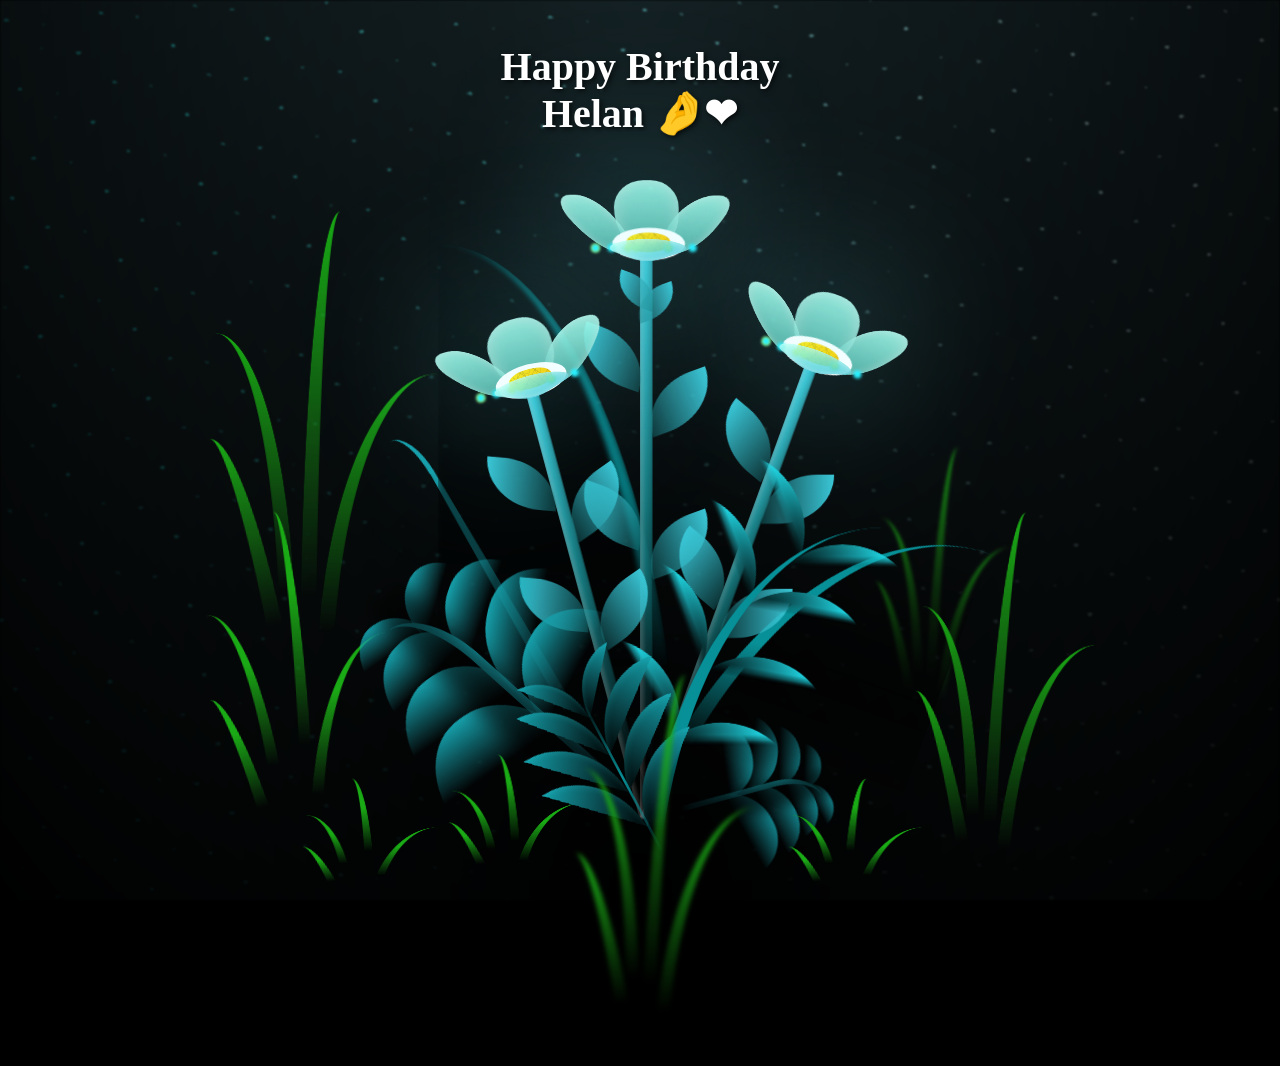
<file: index.html>
<!--  
 
  CSS Blossoming Flowers at Magical Night.
  I've taken some inspiration by Yup Nguyen's Artwork: https://dribbble.com/shots/11096994-Virtual-Garden.
  Made with Pure CSS & ♥
-->
  <!DOCTYPE html>
  <html lang="en">
  <head>
    <meta charset="UTF-8">
    <meta name="viewport" content="width=device-width, initial-scale=1.0">
    <title>Document</title>
    <link rel="stylesheet" href="bday.css">
    <script src="bday.js"></script>
  </head> 
  
  

<body class="not-loaded">
    <div class="birthday-text">
        <h1>Happy Birthday </h1>
        <h1> Helan &#129292;&#x2764;

        </h1>
      </div>
   
    <div class="night"></div>
    <div class="flowers">
      <div class="flower flower--1">
        <div class="flower__leafs flower__leafs--1">
          <div class="flower__leaf flower__leaf--1"></div>
          <div class="flower__leaf flower__leaf--2"></div>
          <div class="flower__leaf flower__leaf--3"></div>
          <div class="flower__leaf flower__leaf--4"></div>
          <div class="flower__white-circle"></div>
  
          <div class="flower__light flower__light--1"></div>
          <div class="flower__light flower__light--2"></div>
          <div class="flower__light flower__light--3"></div>
          <div class="flower__light flower__light--4"></div>
          <div class="flower__light flower__light--5"></div>
          <div class="flower__light flower__light--6"></div>
          <div class="flower__light flower__light--7"></div>
          <div class="flower__light flower__light--8"></div>
  
        </div>
        <div class="flower__line">
          <div class="flower__line__leaf flower__line__leaf--1"></div>
          <div class="flower__line__leaf flower__line__leaf--2"></div>
          <div class="flower__line__leaf flower__line__leaf--3"></div>
          <div class="flower__line__leaf flower__line__leaf--4"></div>
          <div class="flower__line__leaf flower__line__leaf--5"></div>
          <div class="flower__line__leaf flower__line__leaf--6"></div>
        </div>
      </div>
  
      <div class="flower flower--2">
        <div class="flower__leafs flower__leafs--2">
          <div class="flower__leaf flower__leaf--1"></div>
          <div class="flower__leaf flower__leaf--2"></div>
          <div class="flower__leaf flower__leaf--3"></div>
          <div class="flower__leaf flower__leaf--4"></div>
          <div class="flower__white-circle"></div>
  
          <div class="flower__light flower__light--1"></div>
          <div class="flower__light flower__light--2"></div>
          <div class="flower__light flower__light--3"></div>
          <div class="flower__light flower__light--4"></div>
          <div class="flower__light flower__light--5"></div>
          <div class="flower__light flower__light--6"></div>
          <div class="flower__light flower__light--7"></div>
          <div class="flower__light flower__light--8"></div>
  
        </div>
        <div class="flower__line">
          <div class="flower__line__leaf flower__line__leaf--1"></div>
          <div class="flower__line__leaf flower__line__leaf--2"></div>
          <div class="flower__line__leaf flower__line__leaf--3"></div>
          <div class="flower__line__leaf flower__line__leaf--4"></div>
        </div>
      </div>
  
      <div class="flower flower--3">
        <div class="flower__leafs flower__leafs--3">
          <div class="flower__leaf flower__leaf--1"></div>
          <div class="flower__leaf flower__leaf--2"></div>
          <div class="flower__leaf flower__leaf--3"></div>
          <div class="flower__leaf flower__leaf--4"></div>
          <div class="flower__white-circle"></div>
  
          <div class="flower__light flower__light--1"></div>
          <div class="flower__light flower__light--2"></div>
          <div class="flower__light flower__light--3"></div>
          <div class="flower__light flower__light--4"></div>
          <div class="flower__light flower__light--5"></div>
          <div class="flower__light flower__light--6"></div>
          <div class="flower__light flower__light--7"></div>
          <div class="flower__light flower__light--8"></div>
  
        </div>
        <div class="flower__line">
          <div class="flower__line__leaf flower__line__leaf--1"></div>
          <div class="flower__line__leaf flower__line__leaf--2"></div>
          <div class="flower__line__leaf flower__line__leaf--3"></div>
          <div class="flower__line__leaf flower__line__leaf--4"></div>
        </div>
      </div>
      
  
      <div class="grow-ans" style="--d:1.2s">
        <div class="flower__g-long">
          <div class="flower__g-long__top"></div>
          <div class="flower__g-long__bottom"></div>
        </div>
      </div>
  
      <div class="growing-grass">
        <div class="flower__grass flower__grass--1">
          <div class="flower__grass--top"></div>
          <div class="flower__grass--bottom"></div>
          <div class="flower__grass__leaf flower__grass__leaf--1"></div>
          <div class="flower__grass__leaf flower__grass__leaf--2"></div>
          <div class="flower__grass__leaf flower__grass__leaf--3"></div>
          <div class="flower__grass__leaf flower__grass__leaf--4"></div>
          <div class="flower__grass__leaf flower__grass__leaf--5"></div>
          <div class="flower__grass__leaf flower__grass__leaf--6"></div>
          <div class="flower__grass__leaf flower__grass__leaf--7"></div>
          <div class="flower__grass__leaf flower__grass__leaf--8"></div>
          <div class="flower__grass__overlay"></div>
        </div>
      </div>
  
      <div class="growing-grass">
        <div class="flower__grass flower__grass--2">
          <div class="flower__grass--top"></div>
          <div class="flower__grass--bottom"></div>
          <div class="flower__grass__leaf flower__grass__leaf--1"></div>
          <div class="flower__grass__leaf flower__grass__leaf--2"></div>
          <div class="flower__grass__leaf flower__grass__leaf--3"></div>
          <div class="flower__grass__leaf flower__grass__leaf--4"></div>
          <div class="flower__grass__leaf flower__grass__leaf--5"></div>
          <div class="flower__grass__leaf flower__grass__leaf--6"></div>
          <div class="flower__grass__leaf flower__grass__leaf--7"></div>
          <div class="flower__grass__leaf flower__grass__leaf--8"></div>
          <div class="flower__grass__overlay"></div>
        </div>
      </div>
  
      <div class="grow-ans" style="--d:2.4s">
        <div class="flower__g-right flower__g-right--1">
          <div class="leaf"></div>
        </div>
      </div>
  
      <div class="grow-ans" style="--d:2.8s">
        <div class="flower__g-right flower__g-right--2">
          <div class="leaf"></div>
        </div>
      </div>
  
      <div class="grow-ans" style="--d:2.8s">
        <div class="flower__g-front">
          <div class="flower__g-front__leaf-wrapper flower__g-front__leaf-wrapper--1">
            <div class="flower__g-front__leaf"></div>
          </div>
          <div class="flower__g-front__leaf-wrapper flower__g-front__leaf-wrapper--2">
            <div class="flower__g-front__leaf"></div>
          </div>
          <div class="flower__g-front__leaf-wrapper flower__g-front__leaf-wrapper--3">
            <div class="flower__g-front__leaf"></div>
          </div>
          <div class="flower__g-front__leaf-wrapper flower__g-front__leaf-wrapper--4">
            <div class="flower__g-front__leaf"></div>
          </div>
          <div class="flower__g-front__leaf-wrapper flower__g-front__leaf-wrapper--5">
            <div class="flower__g-front__leaf"></div>
          </div>
          <div class="flower__g-front__leaf-wrapper flower__g-front__leaf-wrapper--6">
            <div class="flower__g-front__leaf"></div>
          </div>
          <div class="flower__g-front__leaf-wrapper flower__g-front__leaf-wrapper--7">
            <div class="flower__g-front__leaf"></div>
          </div>
          <div class="flower__g-front__leaf-wrapper flower__g-front__leaf-wrapper--8">
            <div class="flower__g-front__leaf"></div>
          </div>
          <div class="flower__g-front__line"></div>
        </div>
      </div>
  
      <div class="grow-ans" style="--d:3.2s">
        <div class="flower__g-fr">
          <div class="leaf"></div>
          <div class="flower__g-fr__leaf flower__g-fr__leaf--1"></div>
          <div class="flower__g-fr__leaf flower__g-fr__leaf--2"></div>
          <div class="flower__g-fr__leaf flower__g-fr__leaf--3"></div>
          <div class="flower__g-fr__leaf flower__g-fr__leaf--4"></div>
          <div class="flower__g-fr__leaf flower__g-fr__leaf--5"></div>
          <div class="flower__g-fr__leaf flower__g-fr__leaf--6"></div>
          <div class="flower__g-fr__leaf flower__g-fr__leaf--7"></div>
          <div class="flower__g-fr__leaf flower__g-fr__leaf--8"></div>
        </div>
      </div>
  
      <div class="long-g long-g--0">
        <div class="grow-ans" style="--d:3s">
          <div class="leaf leaf--0"></div>
        </div>
        <div class="grow-ans" style="--d:2.2s">
          <div class="leaf leaf--1"></div>
        </div>
        <div class="grow-ans" style="--d:3.4s">
          <div class="leaf leaf--2"></div>
        </div>
        <div class="grow-ans" style="--d:3.6s">
          <div class="leaf leaf--3"></div>
        </div>
      </div>
  
      <div class="long-g long-g--1">
        <div class="grow-ans" style="--d:3.6s">
          <div class="leaf leaf--0"></div>
        </div>
        <div class="grow-ans" style="--d:3.8s">
          <div class="leaf leaf--1"></div>
        </div>
        <div class="grow-ans" style="--d:4s">
          <div class="leaf leaf--2"></div>
        </div>
        <div class="grow-ans" style="--d:4.2s">
          <div class="leaf leaf--3"></div>
        </div>
      </div>
  
      <div class="long-g long-g--2">
        <div class="grow-ans" style="--d:4s">
          <div class="leaf leaf--0"></div>
        </div>
        <div class="grow-ans" style="--d:4.2s">
          <div class="leaf leaf--1"></div>
        </div>
        <div class="grow-ans" style="--d:4.4s">
          <div class="leaf leaf--2"></div>
        </div>
        <div class="grow-ans" style="--d:4.6s">
          <div class="leaf leaf--3"></div>
        </div>
      </div>
  
      <div class="long-g long-g--3">
        <div class="grow-ans" style="--d:4s">
          <div class="leaf leaf--0"></div>
        </div>
        <div class="grow-ans" style="--d:4.2s">
          <div class="leaf leaf--1"></div>
        </div>
        <div class="grow-ans" style="--d:3s">
          <div class="leaf leaf--2"></div>
        </div>
        <div class="grow-ans" style="--d:3.6s">
          <div class="leaf leaf--3"></div>
        </div>
      </div>
  
      <div class="long-g long-g--4">
        <div class="grow-ans" style="--d:4s">
          <div class="leaf leaf--0"></div>
        </div>
        <div class="grow-ans" style="--d:4.2s">
          <div class="leaf leaf--1"></div>
        </div>
        <div class="grow-ans" style="--d:3s">
          <div class="leaf leaf--2"></div>
        </div>
        <div class="grow-ans" style="--d:3.6s">
          <div class="leaf leaf--3"></div>
        </div>
      </div>
  
      <div class="long-g long-g--5">
        <div class="grow-ans" style="--d:4s">
          <div class="leaf leaf--0"></div>
        </div>
        <div class="grow-ans" style="--d:4.2s">
          <div class="leaf leaf--1"></div>
        </div>
        <div class="grow-ans" style="--d:3s">
          <div class="leaf leaf--2"></div>
        </div>
        <div class="grow-ans" style="--d:3.6s">
          <div class="leaf leaf--3"></div>
        </div>
      </div>
  
      <div class="long-g long-g--6">
        <div class="grow-ans" style="--d:4.2s">
          <div class="leaf leaf--0"></div>
        </div>
        <div class="grow-ans" style="--d:4.4s">
          <div class="leaf leaf--1"></div>
        </div>
        <div class="grow-ans" style="--d:4.6s">
          <div class="leaf leaf--2"></div>
        </div>
        <div class="grow-ans" style="--d:4.8s">
          <div class="leaf leaf--3"></div>
        </div>
      </div>
  
      <div class="long-g long-g--7">
        <div class="grow-ans" style="--d:3s">
          <div class="leaf leaf--0"></div>
        </div>
        <div class="grow-ans" style="--d:3.2s">
          <div class="leaf leaf--1"></div>
        </div>
        <div class="grow-ans" style="--d:3.5s">
          <div class="leaf leaf--2"></div>
        </div>
        <div class="grow-ans" style="--d:3.6s">
          <div class="leaf leaf--3"></div>
          
        </div>
      </div>
    </div>
</body>
</html>
</file>
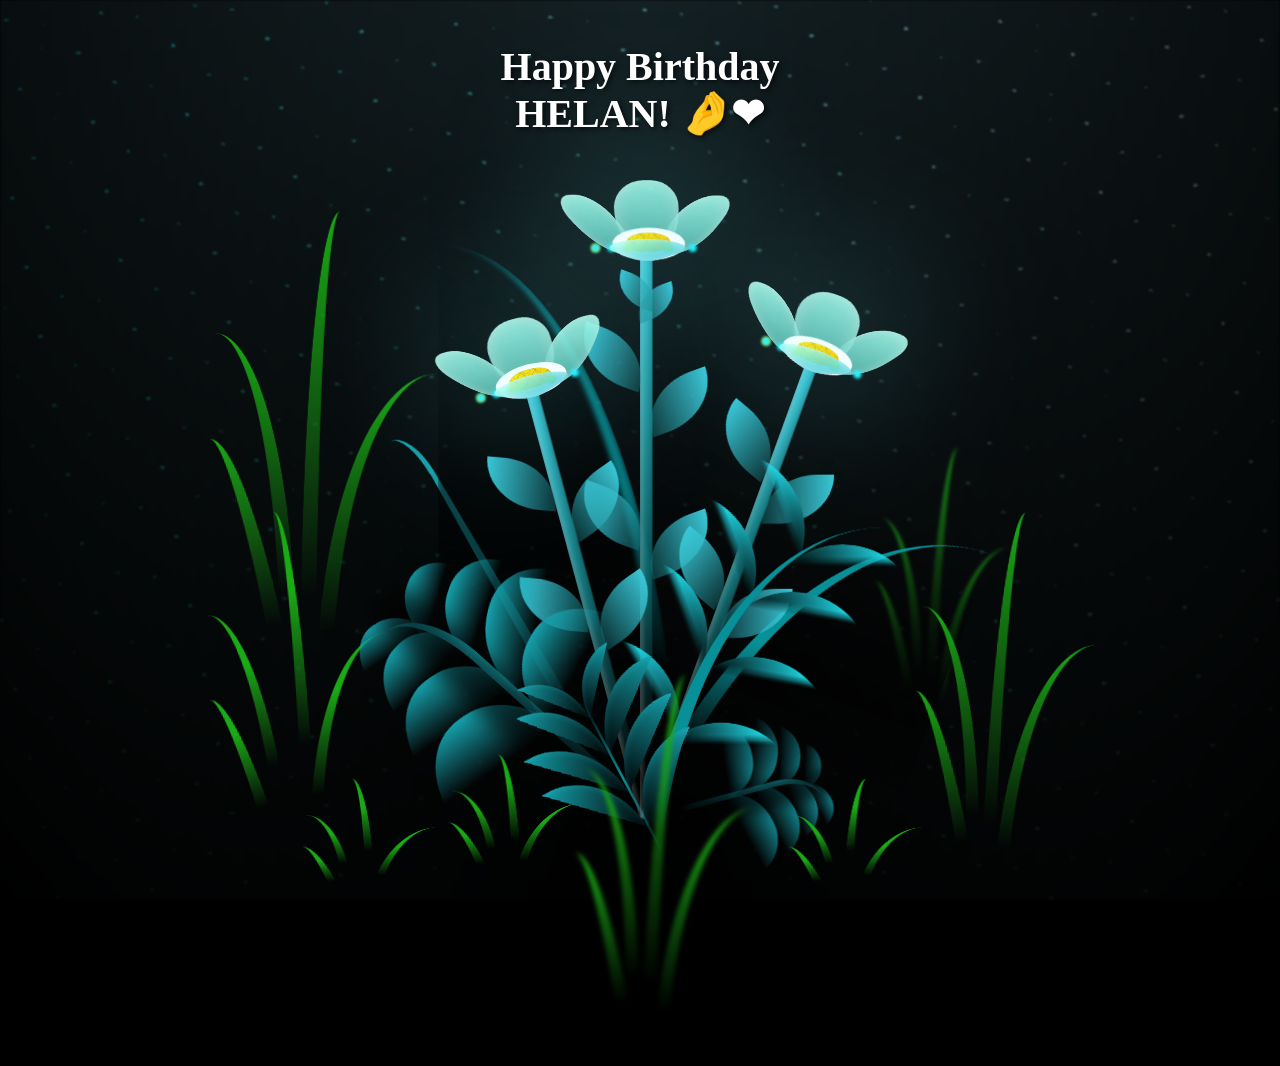
<file: bday/index.html>
<!--  
 
  CSS Blossoming Flowers at Magical Night.
  I've taken some inspiration by Yup Nguyen's Artwork: https://dribbble.com/shots/11096994-Virtual-Garden.
  Made with Pure CSS & ♥
-->
  <!DOCTYPE html>
  <html lang="en">
  <head>
    <meta charset="UTF-8">
    <meta name="viewport" content="width=device-width, initial-scale=1.0">
    <title>Document</title>
    <link rel="stylesheet" href="bday.css">
    <script src="bday.js"></script>
  </head> 
  
  

<body class="not-loaded">
    <div class="birthday-text">
        <h1>Happy Birthday </h1>
        <h1> HELAN! &#129292;&#x2764;

        </h1>
      </div>
   
    <div class="night"></div>
    <div class="flowers">
      <div class="flower flower--1">
        <div class="flower__leafs flower__leafs--1">
          <div class="flower__leaf flower__leaf--1"></div>
          <div class="flower__leaf flower__leaf--2"></div>
          <div class="flower__leaf flower__leaf--3"></div>
          <div class="flower__leaf flower__leaf--4"></div>
          <div class="flower__white-circle"></div>
  
          <div class="flower__light flower__light--1"></div>
          <div class="flower__light flower__light--2"></div>
          <div class="flower__light flower__light--3"></div>
          <div class="flower__light flower__light--4"></div>
          <div class="flower__light flower__light--5"></div>
          <div class="flower__light flower__light--6"></div>
          <div class="flower__light flower__light--7"></div>
          <div class="flower__light flower__light--8"></div>
  
        </div>
        <div class="flower__line">
          <div class="flower__line__leaf flower__line__leaf--1"></div>
          <div class="flower__line__leaf flower__line__leaf--2"></div>
          <div class="flower__line__leaf flower__line__leaf--3"></div>
          <div class="flower__line__leaf flower__line__leaf--4"></div>
          <div class="flower__line__leaf flower__line__leaf--5"></div>
          <div class="flower__line__leaf flower__line__leaf--6"></div>
        </div>
      </div>
  
      <div class="flower flower--2">
        <div class="flower__leafs flower__leafs--2">
          <div class="flower__leaf flower__leaf--1"></div>
          <div class="flower__leaf flower__leaf--2"></div>
          <div class="flower__leaf flower__leaf--3"></div>
          <div class="flower__leaf flower__leaf--4"></div>
          <div class="flower__white-circle"></div>
  
          <div class="flower__light flower__light--1"></div>
          <div class="flower__light flower__light--2"></div>
          <div class="flower__light flower__light--3"></div>
          <div class="flower__light flower__light--4"></div>
          <div class="flower__light flower__light--5"></div>
          <div class="flower__light flower__light--6"></div>
          <div class="flower__light flower__light--7"></div>
          <div class="flower__light flower__light--8"></div>
  
        </div>
        <div class="flower__line">
          <div class="flower__line__leaf flower__line__leaf--1"></div>
          <div class="flower__line__leaf flower__line__leaf--2"></div>
          <div class="flower__line__leaf flower__line__leaf--3"></div>
          <div class="flower__line__leaf flower__line__leaf--4"></div>
        </div>
      </div>
  
      <div class="flower flower--3">
        <div class="flower__leafs flower__leafs--3">
          <div class="flower__leaf flower__leaf--1"></div>
          <div class="flower__leaf flower__leaf--2"></div>
          <div class="flower__leaf flower__leaf--3"></div>
          <div class="flower__leaf flower__leaf--4"></div>
          <div class="flower__white-circle"></div>
  
          <div class="flower__light flower__light--1"></div>
          <div class="flower__light flower__light--2"></div>
          <div class="flower__light flower__light--3"></div>
          <div class="flower__light flower__light--4"></div>
          <div class="flower__light flower__light--5"></div>
          <div class="flower__light flower__light--6"></div>
          <div class="flower__light flower__light--7"></div>
          <div class="flower__light flower__light--8"></div>
  
        </div>
        <div class="flower__line">
          <div class="flower__line__leaf flower__line__leaf--1"></div>
          <div class="flower__line__leaf flower__line__leaf--2"></div>
          <div class="flower__line__leaf flower__line__leaf--3"></div>
          <div class="flower__line__leaf flower__line__leaf--4"></div>
        </div>
      </div>
      
  
      <div class="grow-ans" style="--d:1.2s">
        <div class="flower__g-long">
          <div class="flower__g-long__top"></div>
          <div class="flower__g-long__bottom"></div>
        </div>
      </div>
  
      <div class="growing-grass">
        <div class="flower__grass flower__grass--1">
          <div class="flower__grass--top"></div>
          <div class="flower__grass--bottom"></div>
          <div class="flower__grass__leaf flower__grass__leaf--1"></div>
          <div class="flower__grass__leaf flower__grass__leaf--2"></div>
          <div class="flower__grass__leaf flower__grass__leaf--3"></div>
          <div class="flower__grass__leaf flower__grass__leaf--4"></div>
          <div class="flower__grass__leaf flower__grass__leaf--5"></div>
          <div class="flower__grass__leaf flower__grass__leaf--6"></div>
          <div class="flower__grass__leaf flower__grass__leaf--7"></div>
          <div class="flower__grass__leaf flower__grass__leaf--8"></div>
          <div class="flower__grass__overlay"></div>
        </div>
      </div>
  
      <div class="growing-grass">
        <div class="flower__grass flower__grass--2">
          <div class="flower__grass--top"></div>
          <div class="flower__grass--bottom"></div>
          <div class="flower__grass__leaf flower__grass__leaf--1"></div>
          <div class="flower__grass__leaf flower__grass__leaf--2"></div>
          <div class="flower__grass__leaf flower__grass__leaf--3"></div>
          <div class="flower__grass__leaf flower__grass__leaf--4"></div>
          <div class="flower__grass__leaf flower__grass__leaf--5"></div>
          <div class="flower__grass__leaf flower__grass__leaf--6"></div>
          <div class="flower__grass__leaf flower__grass__leaf--7"></div>
          <div class="flower__grass__leaf flower__grass__leaf--8"></div>
          <div class="flower__grass__overlay"></div>
        </div>
      </div>
  
      <div class="grow-ans" style="--d:2.4s">
        <div class="flower__g-right flower__g-right--1">
          <div class="leaf"></div>
        </div>
      </div>
  
      <div class="grow-ans" style="--d:2.8s">
        <div class="flower__g-right flower__g-right--2">
          <div class="leaf"></div>
        </div>
      </div>
  
      <div class="grow-ans" style="--d:2.8s">
        <div class="flower__g-front">
          <div class="flower__g-front__leaf-wrapper flower__g-front__leaf-wrapper--1">
            <div class="flower__g-front__leaf"></div>
          </div>
          <div class="flower__g-front__leaf-wrapper flower__g-front__leaf-wrapper--2">
            <div class="flower__g-front__leaf"></div>
          </div>
          <div class="flower__g-front__leaf-wrapper flower__g-front__leaf-wrapper--3">
            <div class="flower__g-front__leaf"></div>
          </div>
          <div class="flower__g-front__leaf-wrapper flower__g-front__leaf-wrapper--4">
            <div class="flower__g-front__leaf"></div>
          </div>
          <div class="flower__g-front__leaf-wrapper flower__g-front__leaf-wrapper--5">
            <div class="flower__g-front__leaf"></div>
          </div>
          <div class="flower__g-front__leaf-wrapper flower__g-front__leaf-wrapper--6">
            <div class="flower__g-front__leaf"></div>
          </div>
          <div class="flower__g-front__leaf-wrapper flower__g-front__leaf-wrapper--7">
            <div class="flower__g-front__leaf"></div>
          </div>
          <div class="flower__g-front__leaf-wrapper flower__g-front__leaf-wrapper--8">
            <div class="flower__g-front__leaf"></div>
          </div>
          <div class="flower__g-front__line"></div>
        </div>
      </div>
  
      <div class="grow-ans" style="--d:3.2s">
        <div class="flower__g-fr">
          <div class="leaf"></div>
          <div class="flower__g-fr__leaf flower__g-fr__leaf--1"></div>
          <div class="flower__g-fr__leaf flower__g-fr__leaf--2"></div>
          <div class="flower__g-fr__leaf flower__g-fr__leaf--3"></div>
          <div class="flower__g-fr__leaf flower__g-fr__leaf--4"></div>
          <div class="flower__g-fr__leaf flower__g-fr__leaf--5"></div>
          <div class="flower__g-fr__leaf flower__g-fr__leaf--6"></div>
          <div class="flower__g-fr__leaf flower__g-fr__leaf--7"></div>
          <div class="flower__g-fr__leaf flower__g-fr__leaf--8"></div>
        </div>
      </div>
  
      <div class="long-g long-g--0">
        <div class="grow-ans" style="--d:3s">
          <div class="leaf leaf--0"></div>
        </div>
        <div class="grow-ans" style="--d:2.2s">
          <div class="leaf leaf--1"></div>
        </div>
        <div class="grow-ans" style="--d:3.4s">
          <div class="leaf leaf--2"></div>
        </div>
        <div class="grow-ans" style="--d:3.6s">
          <div class="leaf leaf--3"></div>
        </div>
      </div>
  
      <div class="long-g long-g--1">
        <div class="grow-ans" style="--d:3.6s">
          <div class="leaf leaf--0"></div>
        </div>
        <div class="grow-ans" style="--d:3.8s">
          <div class="leaf leaf--1"></div>
        </div>
        <div class="grow-ans" style="--d:4s">
          <div class="leaf leaf--2"></div>
        </div>
        <div class="grow-ans" style="--d:4.2s">
          <div class="leaf leaf--3"></div>
        </div>
      </div>
  
      <div class="long-g long-g--2">
        <div class="grow-ans" style="--d:4s">
          <div class="leaf leaf--0"></div>
        </div>
        <div class="grow-ans" style="--d:4.2s">
          <div class="leaf leaf--1"></div>
        </div>
        <div class="grow-ans" style="--d:4.4s">
          <div class="leaf leaf--2"></div>
        </div>
        <div class="grow-ans" style="--d:4.6s">
          <div class="leaf leaf--3"></div>
        </div>
      </div>
  
      <div class="long-g long-g--3">
        <div class="grow-ans" style="--d:4s">
          <div class="leaf leaf--0"></div>
        </div>
        <div class="grow-ans" style="--d:4.2s">
          <div class="leaf leaf--1"></div>
        </div>
        <div class="grow-ans" style="--d:3s">
          <div class="leaf leaf--2"></div>
        </div>
        <div class="grow-ans" style="--d:3.6s">
          <div class="leaf leaf--3"></div>
        </div>
      </div>
  
      <div class="long-g long-g--4">
        <div class="grow-ans" style="--d:4s">
          <div class="leaf leaf--0"></div>
        </div>
        <div class="grow-ans" style="--d:4.2s">
          <div class="leaf leaf--1"></div>
        </div>
        <div class="grow-ans" style="--d:3s">
          <div class="leaf leaf--2"></div>
        </div>
        <div class="grow-ans" style="--d:3.6s">
          <div class="leaf leaf--3"></div>
        </div>
      </div>
  
      <div class="long-g long-g--5">
        <div class="grow-ans" style="--d:4s">
          <div class="leaf leaf--0"></div>
        </div>
        <div class="grow-ans" style="--d:4.2s">
          <div class="leaf leaf--1"></div>
        </div>
        <div class="grow-ans" style="--d:3s">
          <div class="leaf leaf--2"></div>
        </div>
        <div class="grow-ans" style="--d:3.6s">
          <div class="leaf leaf--3"></div>
        </div>
      </div>
  
      <div class="long-g long-g--6">
        <div class="grow-ans" style="--d:4.2s">
          <div class="leaf leaf--0"></div>
        </div>
        <div class="grow-ans" style="--d:4.4s">
          <div class="leaf leaf--1"></div>
        </div>
        <div class="grow-ans" style="--d:4.6s">
          <div class="leaf leaf--2"></div>
        </div>
        <div class="grow-ans" style="--d:4.8s">
          <div class="leaf leaf--3"></div>
        </div>
      </div>
  
      <div class="long-g long-g--7">
        <div class="grow-ans" style="--d:3s">
          <div class="leaf leaf--0"></div>
        </div>
        <div class="grow-ans" style="--d:3.2s">
          <div class="leaf leaf--1"></div>
        </div>
        <div class="grow-ans" style="--d:3.5s">
          <div class="leaf leaf--2"></div>
        </div>
        <div class="grow-ans" style="--d:3.6s">
          <div class="leaf leaf--3"></div>
          
        </div>
      </div>
    </div>
</body>
</html>
</file>
<file: bday.css>
*,
*::after,
*::before {
  padding: 0;
  margin: 0;
  box-sizing: border-box;
}

:root {
  --dark-color: #000;
}

body {
  display: flex;
  align-items: flex-end;
  justify-content: center;
  min-height: 100vh;
  background-color: var(--dark-color);
  overflow: hidden;
  perspective: 1000px;
}

  
  
  
  
.birthday-text {
    position: absolute;
    top: 10%;
    left: 50%;
    transform: translate(-50%, -50%);
    text-align: center;
    color: #fff;
    font-family: cursive;
    z-index: 10;
    animation: textAppear 2s ease-in-out;
  }
  
  .birthday-text h1 {
    font-size: 2.5rem;
    font-weight: bold;
    text-shadow: 2px 2px 5px rgba(0, 0, 0, 0.7);
    margin: 0;
    animation: textGlow 1.5s infinite alternate;
  }
  
  @keyframes textAppear {
    from {
      opacity: 0;
      transform: translate(-50%, -60%) scale(0.8);
    }
    to {
      opacity: 1;
      transform: translate(-50%, -50%) scale(1);
    }
  }
  
  @keyframes textGlow {
    from {
      text-shadow: 2px 2px 5px rgba(239, 244, 245, 0.966);
    }
    to {
      text-shadow: 2px 2px 15px rgb(106, 234, 246);
    }
  }
  
  
  

.night {
  position: fixed;
  left: 50%;
  top: 0;
  transform: translateX(-50%);
  width: 100%;
  height: 100%;
  filter: blur(0.1vmin);
  background-image: radial-gradient(ellipse at top, transparent 0%, var(--dark-color)), radial-gradient(ellipse at bottom, var(--dark-color), rgba(145, 233, 255, 0.2)), repeating-linear-gradient(220deg, black 0px, black 19px, transparent 19px, transparent 22px), repeating-linear-gradient(189deg, black 0px, black 19px, transparent 19px, transparent 22px), repeating-linear-gradient(148deg, black 0px, black 19px, transparent 19px, transparent 22px), linear-gradient(90deg, #00fffa, #f0f0f0);
}

.flowers {
  position: relative;
  transform: scale(0.9);
}

.flower {
  position: absolute;
  bottom: 10vmin;
  transform-origin: bottom center;
  z-index: 10;
  --fl-speed: 0.8s;
}
.flower--1 {
  animation: moving-flower-1 4s linear infinite;
}
.flower--1 .flower__line {
  height: 70vmin;
  animation-delay: 0.3s;
}
.flower--1 .flower__line__leaf--1 {
  animation: blooming-leaf-right var(--fl-speed) 1.6s backwards;
}
.flower--1 .flower__line__leaf--2 {
  animation: blooming-leaf-right var(--fl-speed) 1.4s backwards;
}
.flower--1 .flower__line__leaf--3 {
  animation: blooming-leaf-left var(--fl-speed) 1.2s backwards;
}
.flower--1 .flower__line__leaf--4 {
  animation: blooming-leaf-left var(--fl-speed) 1s backwards;
}
.flower--1 .flower__line__leaf--5 {
  animation: blooming-leaf-right var(--fl-speed) 1.8s backwards;
}
.flower--1 .flower__line__leaf--6 {
  animation: blooming-leaf-left var(--fl-speed) 2s backwards;
}
.flower--2 {
  left: 50%;
  transform: rotate(20deg);
  animation: moving-flower-2 4s linear infinite;
}
.flower--2 .flower__line {
  height: 60vmin;
  animation-delay: 0.6s;
}
.flower--2 .flower__line__leaf--1 {
  animation: blooming-leaf-right var(--fl-speed) 1.9s backwards;
}
.flower--2 .flower__line__leaf--2 {
  animation: blooming-leaf-right var(--fl-speed) 1.7s backwards;
}
.flower--2 .flower__line__leaf--3 {
  animation: blooming-leaf-left var(--fl-speed) 1.5s backwards;
}
.flower--2 .flower__line__leaf--4 {
  animation: blooming-leaf-left var(--fl-speed) 1.3s backwards;
}
.flower--3 {
  left: 50%;
  transform: rotate(-15deg);
  animation: moving-flower-3 4s linear infinite;
}
.flower--3 .flower__line {
  animation-delay: 0.9s;
}
.flower--3 .flower__line__leaf--1 {
  animation: blooming-leaf-right var(--fl-speed) 2.5s backwards;
}
.flower--3 .flower__line__leaf--2 {
  animation: blooming-leaf-right var(--fl-speed) 2.3s backwards;
}
.flower--3 .flower__line__leaf--3 {
  animation: blooming-leaf-left var(--fl-speed) 2.1s backwards;
}
.flower--3 .flower__line__leaf--4 {
  animation: blooming-leaf-left var(--fl-speed) 1.9s backwards;
}
.flower__leafs {
  position: relative;
  animation: blooming-flower 2s backwards;
}
.flower__leafs--1 {
  animation-delay: 1.1s;
}
.flower__leafs--2 {
  animation-delay: 1.4s;
}
.flower__leafs--3 {
  animation-delay: 1.7s;
}
.flower__leafs::after {
  content: "";
  position: absolute;
  left: 0;
  top: 0;
  transform: translate(-50%, -100%);
  width: 8vmin;
  height: 8vmin;
  background-color: #6bf0ff;
  filter: blur(10vmin);
}
.flower__leaf {
  position: absolute;
  bottom: 0;
  left: 50%;
  width: 8vmin;
  height: 11vmin;
  border-radius: 51% 49% 47% 53%/44% 45% 55% 69%;
  background-color: #a7ffee;
  background-image: linear-gradient(to top, #54b8aa, #a7ffee);
  transform-origin: bottom center;
  opacity: 0.9;
  box-shadow: inset 0 0 2vmin rgba(255, 255, 255, 0.5);
}
.flower__leaf--1 {
  transform: translate(-10%, 1%) rotateY(40deg) rotateX(-50deg);
}
.flower__leaf--2 {
  transform: translate(-50%, -4%) rotateX(40deg);
}
.flower__leaf--3 {
  transform: translate(-90%, 0%) rotateY(45deg) rotateX(50deg);
}
.flower__leaf--4 {
  width: 8vmin;
  height: 8vmin;
  transform-origin: bottom left;
  border-radius: 4vmin 10vmin 4vmin 4vmin;
  transform: translate(0%, 18%) rotateX(70deg) rotate(-43deg);
  background-image: linear-gradient(to top, #39c6d6, #a7ffee);
  z-index: 1;
  opacity: 0.8;
}
.flower__white-circle {
  position: absolute;
  left: -3.5vmin;
  top: -3vmin;
  width: 9vmin;
  height: 4vmin;
  border-radius: 50%;
  background-color: #fff;
}
.flower__white-circle::after {
  content: "";
  position: absolute;
  left: 50%;
  top: 45%;
  transform: translate(-50%, -50%);
  width: 60%;
  height: 60%;
  border-radius: inherit;
  background-image: repeating-linear-gradient(135deg, rgba(0, 0, 0, 0.03) 0px, rgba(0, 0, 0, 0.03) 1px, transparent 1px, transparent 12px), repeating-linear-gradient(45deg, rgba(0, 0, 0, 0.03) 0px, rgba(0, 0, 0, 0.03) 1px, transparent 1px, transparent 12px), repeating-linear-gradient(67.5deg, rgba(0, 0, 0, 0.03) 0px, rgba(0, 0, 0, 0.03) 1px, transparent 1px, transparent 12px), repeating-linear-gradient(135deg, rgba(0, 0, 0, 0.03) 0px, rgba(0, 0, 0, 0.03) 1px, transparent 1px, transparent 12px), repeating-linear-gradient(45deg, rgba(0, 0, 0, 0.03) 0px, rgba(0, 0, 0, 0.03) 1px, transparent 1px, transparent 12px), repeating-linear-gradient(112.5deg, rgba(0, 0, 0, 0.03) 0px, rgba(0, 0, 0, 0.03) 1px, transparent 1px, transparent 12px), repeating-linear-gradient(112.5deg, rgba(0, 0, 0, 0.03) 0px, rgba(0, 0, 0, 0.03) 1px, transparent 1px, transparent 12px), repeating-linear-gradient(45deg, rgba(0, 0, 0, 0.03) 0px, rgba(0, 0, 0, 0.03) 1px, transparent 1px, transparent 12px), repeating-linear-gradient(22.5deg, rgba(0, 0, 0, 0.03) 0px, rgba(0, 0, 0, 0.03) 1px, transparent 1px, transparent 12px), repeating-linear-gradient(45deg, rgba(0, 0, 0, 0.03) 0px, rgba(0, 0, 0, 0.03) 1px, transparent 1px, transparent 12px), repeating-linear-gradient(22.5deg, rgba(0, 0, 0, 0.03) 0px, rgba(0, 0, 0, 0.03) 1px, transparent 1px, transparent 12px), repeating-linear-gradient(135deg, rgba(0, 0, 0, 0.03) 0px, rgba(0, 0, 0, 0.03) 1px, transparent 1px, transparent 12px), repeating-linear-gradient(157.5deg, rgba(0, 0, 0, 0.03) 0px, rgba(0, 0, 0, 0.03) 1px, transparent 1px, transparent 12px), repeating-linear-gradient(67.5deg, rgba(0, 0, 0, 0.03) 0px, rgba(0, 0, 0, 0.03) 1px, transparent 1px, transparent 12px), repeating-linear-gradient(67.5deg, rgba(0, 0, 0, 0.03) 0px, rgba(0, 0, 0, 0.03) 1px, transparent 1px, transparent 12px), linear-gradient(90deg, #ffeb12, #ffce00);
}
.flower__line {
  height: 55vmin;
  width: 1.5vmin;
  background-image: linear-gradient(to left, rgba(0, 0, 0, 0.2), transparent, rgba(255, 255, 255, 0.2)), linear-gradient(to top, transparent 10%, #14757a, #39c6d6);
  box-shadow: inset 0 0 2px rgba(0, 0, 0, 0.5);
  animation: grow-flower-tree 4s backwards;
}
.flower__line__leaf {
  --w: 7vmin;
  --h: calc(var(--w) + 2vmin);
  position: absolute;
  top: 20%;
  left: 90%;
  width: var(--w);
  height: var(--h);
  border-top-right-radius: var(--h);
  border-bottom-left-radius: var(--h);
  background-image: linear-gradient(to top, rgba(20, 117, 122, 0.4), #39c6d6);
}
.flower__line__leaf--1 {
  transform: rotate(70deg) rotateY(30deg);
}
.flower__line__leaf--2 {
  top: 45%;
  transform: rotate(70deg) rotateY(30deg);
}
.flower__line__leaf--3, .flower__line__leaf--4, .flower__line__leaf--6 {
  border-top-right-radius: 0;
  border-bottom-left-radius: 0;
  border-top-left-radius: var(--h);
  border-bottom-right-radius: var(--h);
  left: -460%;
  top: 12%;
  transform: rotate(-70deg) rotateY(30deg);
}
.flower__line__leaf--4 {
  top: 40%;
}
.flower__line__leaf--5 {
  top: 0;
  transform-origin: left;
  transform: rotate(70deg) rotateY(30deg) scale(0.6);
}
.flower__line__leaf--6 {
  top: -2%;
  left: -450%;
  transform-origin: right;
  transform: rotate(-70deg) rotateY(30deg) scale(0.6);
}
.flower__light {
  position: absolute;
  bottom: 0vmin;
  width: 1vmin;
  height: 1vmin;
  background-color: #fffb00;
  border-radius: 50%;
  filter: blur(0.2vmin);
  animation: light-ans 4s linear infinite backwards;
}
.flower__light:nth-child(odd) {
  background-color: #23f0ff;
}
.flower__light--1 {
  left: -2vmin;
  animation-delay: 1s;
}
.flower__light--2 {
  left: 3vmin;
  animation-delay: 0.5s;
}
.flower__light--3 {
  left: -6vmin;
  animation-delay: 0.3s;
}
.flower__light--4 {
  left: 6vmin;
  animation-delay: 0.9s;
}
.flower__light--5 {
  left: -1vmin;
  animation-delay: 1.5s;
}
.flower__light--6 {
  left: -4vmin;
  animation-delay: 3s;
}
.flower__light--7 {
  left: 3vmin;
  animation-delay: 2s;
}
.flower__light--8 {
  left: -6vmin;
  animation-delay: 3.5s;
}
.flower__grass {
  --c: #159faa;
  --line-w: 1.5vmin;
  position: absolute;
  bottom: 12vmin;
  left: -7vmin;
  display: flex;
  flex-direction: column;
  align-items: flex-end;
  z-index: 20;
  transform-origin: bottom center;
  transform: rotate(-48deg) rotateY(40deg);
}
.flower__grass--1 {
  animation: moving-grass 2s linear infinite;
}
.flower__grass--2 {
  left: 2vmin;
  bottom: 10vmin;
  transform: scale(0.5) rotate(75deg) rotateX(10deg) rotateY(-200deg);
  opacity: 0.8;
  z-index: 0;
  animation: moving-grass--2 1.5s linear infinite;
}
.flower__grass--top {
  width: 7vmin;
  height: 10vmin;
  border-top-right-radius: 100%;
  border-right: var(--line-w) solid var(--c);
  transform-origin: bottom center;
  transform: rotate(-2deg);
}
.flower__grass--bottom {
  margin-top: -2px;
  width: var(--line-w);
  height: 25vmin;
  background-image: linear-gradient(to top, transparent, var(--c));
}
.flower__grass__leaf {
  --size: 10vmin;
  position: absolute;
  width: calc(var(--size) * 2.1);
  height: var(--size);
  border-top-left-radius: var(--size);
  border-top-right-radius: var(--size);
  background-image: linear-gradient(to top, transparent, transparent 30%, var(--c));
  z-index: 100;
}
.flower__grass__leaf--1 {
  top: -6%;
  left: 30%;
  --size: 6vmin;
  transform: rotate(-20deg);
  animation: growing-grass-ans--1 2s 2.6s backwards;
}
@keyframes growing-grass-ans--1 {
  0% {
    transform-origin: bottom left;
    transform: rotate(-20deg) scale(0);
  }
}
.flower__grass__leaf--2 {
  top: -5%;
  left: -110%;
  --size: 6vmin;
  transform: rotate(10deg);
  animation: growing-grass-ans--2 2s 2.4s linear backwards;
}
@keyframes growing-grass-ans--2 {
  0% {
    transform-origin: bottom right;
    transform: rotate(10deg) scale(0);
  }
}
.flower__grass__leaf--3 {
  top: 5%;
  left: 60%;
  --size: 8vmin;
  transform: rotate(-18deg) rotateX(-20deg);
  animation: growing-grass-ans--3 2s 2.2s linear backwards;
}
@keyframes growing-grass-ans--3 {
  0% {
    transform-origin: bottom left;
    transform: rotate(-18deg) rotateX(-20deg) scale(0);
  }
}
.flower__grass__leaf--4 {
  top: 6%;
  left: -135%;
  --size: 8vmin;
  transform: rotate(2deg);
  animation: growing-grass-ans--4 2s 2s linear backwards;
}
@keyframes growing-grass-ans--4 {
  0% {
    transform-origin: bottom right;
    transform: rotate(2deg) scale(0);
  }
}
.flower__grass__leaf--5 {
  top: 20%;
  left: 60%;
  --size: 10vmin;
  transform: rotate(-24deg) rotateX(-20deg);
  animation: growing-grass-ans--5 2s 1.8s linear backwards;
}
@keyframes growing-grass-ans--5 {
  0% {
    transform-origin: bottom left;
    transform: rotate(-24deg) rotateX(-20deg) scale(0);
  }
}
.flower__grass__leaf--6 {
  top: 22%;
  left: -180%;
  --size: 10vmin;
  transform: rotate(10deg);
  animation: growing-grass-ans--6 2s 1.6s linear backwards;
}
@keyframes growing-grass-ans--6 {
  0% {
    transform-origin: bottom right;
    transform: rotate(10deg) scale(0);
  }
}
.flower__grass__leaf--7 {
  top: 39%;
  left: 70%;
  --size: 10vmin;
  transform: rotate(-10deg);
  animation: growing-grass-ans--7 2s 1.4s linear backwards;
}
@keyframes growing-grass-ans--7 {
  0% {
    transform-origin: bottom left;
    transform: rotate(-10deg) scale(0);
  }
}
.flower__grass__leaf--8 {
  top: 40%;
  left: -215%;
  --size: 11vmin;
  transform: rotate(10deg);
  animation: growing-grass-ans--8 2s 1.2s linear backwards;
}
@keyframes growing-grass-ans--8 {
  0% {
    transform-origin: bottom right;
    transform: rotate(10deg) scale(0);
  }
}
.flower__grass__overlay {
  position: absolute;
  top: -10%;
  right: 0%;
  width: 100%;
  height: 100%;
  background-color: rgba(0, 0, 0, 0.6);
  filter: blur(1.5vmin);
  z-index: 100;
}
.flower__g-long {
  --w: 2vmin;
  --h: 6vmin;
  --c: #159faa;
  position: absolute;
  bottom: 10vmin;
  left: -3vmin;
  transform-origin: bottom center;
  transform: rotate(-30deg) rotateY(-20deg);
  display: flex;
  flex-direction: column;
  align-items: flex-end;
  animation: flower-g-long-ans 3s linear infinite;
}
@keyframes flower-g-long-ans {
  0%, 100% {
    transform: rotate(-30deg) rotateY(-20deg);
  }
  50% {
    transform: rotate(-32deg) rotateY(-20deg);
  }
}
.flower__g-long__top {
  top: calc(var(--h) * -1);
  width: calc(var(--w) + 1vmin);
  height: var(--h);
  border-top-right-radius: 100%;
  border-right: 0.7vmin solid var(--c);
  transform: translate(-0.7vmin, 1vmin);
}
.flower__g-long__bottom {
  width: var(--w);
  height: 50vmin;
  transform-origin: bottom center;
  background-image: linear-gradient(to top, transparent 30%, var(--c));
  box-shadow: inset 0 0 2px rgba(0, 0, 0, 0.5);
  clip-path: polygon(35% 0, 65% 1%, 100% 100%, 0% 100%);
}
.flower__g-right {
  position: absolute;
  bottom: 6vmin;
  left: -2vmin;
  transform-origin: bottom left;
  transform: rotate(20deg);
}
.flower__g-right .leaf {
  width: 30vmin;
  height: 50vmin;
  border-top-left-radius: 100%;
  border-left: 2vmin solid #079097;
  background-image: linear-gradient(to bottom, transparent, var(--dark-color) 60%);
  -webkit-mask-image: linear-gradient(to top, transparent 30%, #079097 60%);
}
.flower__g-right--1 {
  animation: flower-g-right-ans 2.5s linear infinite;
}
.flower__g-right--2 {
  left: 5vmin;
  transform: rotateY(-180deg);
  animation: flower-g-right-ans--2 3s linear infinite;
}
.flower__g-right--2 .leaf {
  height: 75vmin;
  filter: blur(0.3vmin);
  opacity: 0.8;
}
@keyframes flower-g-right-ans {
  0%, 100% {
    transform: rotate(20deg);
  }
  50% {
    transform: rotate(24deg) rotateX(-20deg);
  }
}
@keyframes flower-g-right-ans--2 {
  0%, 100% {
    transform: rotateY(-180deg) rotate(0deg) rotateX(-20deg);
  }
  50% {
    transform: rotateY(-180deg) rotate(6deg) rotateX(-20deg);
  }
}
.flower__g-front {
  position: absolute;
  bottom: 6vmin;
  left: 2.5vmin;
  z-index: 100;
  transform-origin: bottom center;
  transform: rotate(-28deg) rotateY(30deg) scale(1.04);
  animation: flower__g-front-ans 2s linear infinite;
}
@keyframes flower__g-front-ans {
  0%, 100% {
    transform: rotate(-28deg) rotateY(30deg) scale(1.04);
  }
  50% {
    transform: rotate(-35deg) rotateY(40deg) scale(1.04);
  }
}
.flower__g-front__line {
  width: 0.3vmin;
  height: 20vmin;
  background-image: linear-gradient(to top, transparent, #079097, transparent 100%);
  position: relative;
}
.flower__g-front__leaf-wrapper {
  position: absolute;
  top: 0;
  left: 0;
  transform-origin: bottom left;
  transform: rotate(10deg);
}
.flower__g-front__leaf-wrapper:nth-child(even) {
  left: 0vmin;
  transform: rotateY(-180deg) rotate(5deg);
  animation: flower__g-front__leaf-left-ans 1s ease-in backwards;
}
.flower__g-front__leaf-wrapper:nth-child(odd) {
  animation: flower__g-front__leaf-ans 1s ease-in backwards;
}
.flower__g-front__leaf-wrapper--1 {
  top: -8vmin;
  transform: scale(0.7);
  animation: flower__g-front__leaf-ans 1s 5.5s ease-in backwards !important;
}
.flower__g-front__leaf-wrapper--2 {
  top: -8vmin;
  transform: rotateY(-180deg) scale(0.7) !important;
  animation: flower__g-front__leaf-left-ans-2 1s 4.6s ease-in backwards !important;
}
.flower__g-front__leaf-wrapper--3 {
  top: -3vmin;
  animation: flower__g-front__leaf-ans 1s 4.6s ease-in backwards;
}
.flower__g-front__leaf-wrapper--4 {
  top: -3vmin;
  transform: rotateY(-180deg) scale(0.9) !important;
  animation: flower__g-front__leaf-left-ans-2 1s 4.6s ease-in backwards !important;
}
@keyframes flower__g-front__leaf-left-ans-2 {
  0% {
    transform: rotateY(-180deg) scale(0);
  }
}
.flower__g-front__leaf-wrapper--5, .flower__g-front__leaf-wrapper--6 {
  top: 2vmin;
}
.flower__g-front__leaf-wrapper--7, .flower__g-front__leaf-wrapper--8 {
  top: 6.5vmin;
}
.flower__g-front__leaf-wrapper--2 {
  animation-delay: 5.2s !important;
}
.flower__g-front__leaf-wrapper--3 {
  animation-delay: 4.9s !important;
}
.flower__g-front__leaf-wrapper--5 {
  animation-delay: 4.3s !important;
}
.flower__g-front__leaf-wrapper--6 {
  animation-delay: 4.1s !important;
}
.flower__g-front__leaf-wrapper--7 {
  animation-delay: 3.8s !important;
}
.flower__g-front__leaf-wrapper--8 {
  animation-delay: 3.5s !important;
}
@keyframes flower__g-front__leaf-ans {
  0% {
    transform: rotate(10deg) scale(0);
  }
}
@keyframes flower__g-front__leaf-left-ans {
  0% {
    transform: rotateY(-180deg) rotate(5deg) scale(0);
  }
}
.flower__g-front__leaf {
  width: 10vmin;
  height: 10vmin;
  border-radius: 100% 0% 0% 100%/100% 100% 0% 0%;
  box-shadow: inset 0 2px 1vmin rgba(44, 238, 252, 0.2);
  background-image: linear-gradient(to bottom left, transparent, var(--dark-color)), linear-gradient(to bottom right, #159faa 50%, transparent 50%, transparent);
  -webkit-mask-image: linear-gradient(to bottom right, #159faa 50%, transparent 50%, transparent);
  mask-image: linear-gradient(to bottom right, #159faa 50%, transparent 50%, transparent);
}
.flower__g-fr {
  position: absolute;
  bottom: -4vmin;
  left: vmin;
  transform-origin: bottom left;
  z-index: 10;
  animation: flower__g-fr-ans 2s linear infinite;
}
@keyframes flower__g-fr-ans {
  0%, 100% {
    transform: rotate(2deg);
  }
  50% {
    transform: rotate(4deg);
  }
}
.flower__g-fr .leaf {
  width: 30vmin;
  height: 50vmin;
  border-top-left-radius: 100%;
  border-left: 2vmin solid #079097;
  -webkit-mask-image: linear-gradient(to top, transparent 25%, #079097 50%);
  position: relative;
  z-index: 1;
}
.flower__g-fr__leaf {
  position: absolute;
  top: 0;
  left: 0;
  width: 10vmin;
  height: 10vmin;
  border-radius: 100% 0% 0% 100%/100% 100% 0% 0%;
  box-shadow: inset 0 2px 1vmin rgba(44, 238, 252, 0.2);
  background-image: linear-gradient(to bottom left, transparent, var(--dark-color) 98%), linear-gradient(to bottom right, #23f0ff 45%, transparent 50%, transparent);
  -webkit-mask-image: linear-gradient(135deg, #159faa 40%, transparent 50%, transparent);
}
.flower__g-fr__leaf--1 {
  left: 20vmin;
  transform: rotate(45deg);
  animation: flower__g-fr-leaft-ans-1 0.5s 5.2s linear backwards;
}
@keyframes flower__g-fr-leaft-ans-1 {
  0% {
    transform-origin: left;
    transform: rotate(45deg) scale(0);
  }
}
.flower__g-fr__leaf--2 {
  left: 12vmin;
  top: -7vmin;
  transform: rotate(25deg) rotateY(-180deg);
  animation: flower__g-fr-leaft-ans-6 0.5s 5s linear backwards;
}
.flower__g-fr__leaf--3 {
  left: 15vmin;
  top: 6vmin;
  transform: rotate(55deg);
  animation: flower__g-fr-leaft-ans-5 0.5s 4.8s linear backwards;
}
.flower__g-fr__leaf--4 {
  left: 6vmin;
  top: -2vmin;
  transform: rotate(25deg) rotateY(-180deg);
  animation: flower__g-fr-leaft-ans-6 0.5s 4.6s linear backwards;
}
.flower__g-fr__leaf--5 {
  left: 10vmin;
  top: 14vmin;
  transform: rotate(55deg);
  animation: flower__g-fr-leaft-ans-5 0.5s 4.4s linear backwards;
}
@keyframes flower__g-fr-leaft-ans-5 {
  0% {
    transform-origin: left;
    transform: rotate(55deg) scale(0);
  }
}
.flower__g-fr__leaf--6 {
  left: 0vmin;
  top: 6vmin;
  transform: rotate(25deg) rotateY(-180deg);
  animation: flower__g-fr-leaft-ans-6 0.5s 4.2s linear backwards;
}
@keyframes flower__g-fr-leaft-ans-6 {
  0% {
    transform-origin: right;
    transform: rotate(25deg) rotateY(-180deg) scale(0);
  }
}
.flower__g-fr__leaf--7 {
  left: 5vmin;
  top: 22vmin;
  transform: rotate(45deg);
  animation: flower__g-fr-leaft-ans-7 0.5s 4s linear backwards;
}
@keyframes flower__g-fr-leaft-ans-7 {
  0% {
    transform-origin: left;
    transform: rotate(45deg) scale(0);
  }
}
.flower__g-fr__leaf--8 {
  left: -4vmin;
  top: 15vmin;
  transform: rotate(15deg) rotateY(-180deg);
  animation: flower__g-fr-leaft-ans-8 0.5s 3.8s linear backwards;
}
@keyframes flower__g-fr-leaft-ans-8 {
  0% {
    transform-origin: right;
    transform: rotate(15deg) rotateY(-180deg) scale(0);
  }
}

.long-g {
  position: absolute;
  bottom: 25vmin;
  left: -42vmin;
  transform-origin: bottom left;
}
.long-g--1 {
  bottom: 0vmin;
  transform: scale(0.8) rotate(-5deg);
}
.long-g--1 .leaf {
  -webkit-mask-image: linear-gradient(to top, transparent 40%, #079097 80%) !important;
}
.long-g--1 .leaf--1 {
  --w: 5vmin;
  --h: 60vmin;
  left: -2vmin;
  transform: rotate(3deg) rotateY(-180deg);
}
.long-g--2, .long-g--3 {
  bottom: -3vmin;
  left: -35vmin;
  transform-origin: center;
  transform: scale(0.6) rotateX(60deg);
}
.long-g--2 .leaf, .long-g--3 .leaf {
  -webkit-mask-image: linear-gradient(to top, transparent 50%, #079097 80%) !important;
}
.long-g--2 .leaf--1, .long-g--3 .leaf--1 {
  left: -1vmin;
  transform: rotateY(-180deg);
}
.long-g--3 {
  left: -17vmin;
  bottom: 0vmin;
}
.long-g--3 .leaf {
  -webkit-mask-image: linear-gradient(to top, transparent 40%, #079097 80%) !important;
}
.long-g--4 {
  left: 25vmin;
  bottom: -3vmin;
  transform-origin: center;
  transform: scale(0.6) rotateX(60deg);
}
.long-g--4 .leaf {
  -webkit-mask-image: linear-gradient(to top, transparent 50%, #079097 80%) !important;
}
.long-g--5 {
  left: 42vmin;
  bottom: 0vmin;
  transform: scale(0.8) rotate(2deg);
}
.long-g--6 {
  left: 0vmin;
  bottom: -20vmin;
  z-index: 100;
  filter: blur(0.3vmin);
  transform: scale(0.8) rotate(2deg);
}
.long-g--7 {
  left: 35vmin;
  bottom: 20vmin;
  z-index: -1;
  filter: blur(0.3vmin);
  transform: scale(0.6) rotate(2deg);
  opacity: 0.7;
}
.long-g .leaf {
  --w: 15vmin;
  --h: 40vmin;
  --c: #1aaa15;
  position: absolute;
  bottom: 0;
  width: var(--w);
  height: var(--h);
  border-top-left-radius: 100%;
  border-left: 2vmin solid var(--c);
  -webkit-mask-image: linear-gradient(to top, transparent 20%, var(--dark-color));
  transform-origin: bottom center;
}
.long-g .leaf--0 {
  left: 2vmin;
  animation: leaf-ans-1 4s linear infinite;
}
.long-g .leaf--1 {
  --w: 5vmin;
  --h: 60vmin;
  animation: leaf-ans-1 4s linear infinite;
}
.long-g .leaf--2 {
  --w: 10vmin;
  --h: 40vmin;
  left: -0.5vmin;
  bottom: 5vmin;
  transform-origin: bottom left;
  transform: rotateY(-180deg);
  animation: leaf-ans-2 3s linear infinite;
}
.long-g .leaf--3 {
  --w: 5vmin;
  --h: 30vmin;
  left: -1vmin;
  bottom: 3.2vmin;
  transform-origin: bottom left;
  transform: rotate(-10deg) rotateY(-180deg);
  animation: leaf-ans-3 3s linear infinite;
}

@keyframes leaf-ans-1 {
  0%, 100% {
    transform: rotate(-5deg) scale(1);
  }
  50% {
    transform: rotate(5deg) scale(1.1);
  }
}
@keyframes leaf-ans-2 {
  0%, 100% {
    transform: rotateY(-180deg) rotate(5deg);
  }
  50% {
    transform: rotateY(-180deg) rotate(0deg) scale(1.1);
  }
}
@keyframes leaf-ans-3 {
  0%, 100% {
    transform: rotate(-10deg) rotateY(-180deg);
  }
  50% {
    transform: rotate(-20deg) rotateY(-180deg);
  }
}
.grow-ans {
  animation: grow-ans 2s var(--d) backwards;
}

@keyframes grow-ans {
  0% {
    transform: scale(0);
    opacity: 0;
  }
}
@keyframes light-ans {
  0% {
    opacity: 0;
    transform: translateY(0vmin);
  }
  25% {
    opacity: 1;
    transform: translateY(-5vmin) translateX(-2vmin);
  }
  50% {
    opacity: 1;
    transform: translateY(-15vmin) translateX(2vmin);
    filter: blur(0.2vmin);
  }
  75% {
    transform: translateY(-20vmin) translateX(-2vmin);
    filter: blur(0.2vmin);
  }
  100% {
    transform: translateY(-30vmin);
    opacity: 0;
    filter: blur(1vmin);
  }
}
@keyframes moving-flower-1 {
  0%, 100% {
    transform: rotate(2deg);
  }
  50% {
    transform: rotate(-2deg);
  }
}
@keyframes moving-flower-2 {
  0%, 100% {
    transform: rotate(18deg);
  }
  50% {
    transform: rotate(14deg);
  }
}
@keyframes moving-flower-3 {
  0%, 100% {
    transform: rotate(-18deg);
  }
  50% {
    transform: rotate(-20deg) rotateY(-10deg);
  }
}
@keyframes blooming-leaf-right {
  0% {
    transform-origin: left;
    transform: rotate(70deg) rotateY(30deg) scale(0);
  }
}
@keyframes blooming-leaf-left {
  0% {
    transform-origin: right;
    transform: rotate(-70deg) rotateY(30deg) scale(0);
  }
}
@keyframes grow-flower-tree {
  0% {
    height: 0;
    border-radius: 1vmin;
  }
}
@keyframes blooming-flower {
  0% {
    transform: scale(0);
  }
}
@keyframes moving-grass {
  0%, 100% {
    transform: rotate(-48deg) rotateY(40deg);
  }
  50% {
    transform: rotate(-50deg) rotateY(40deg);
  }
}
@keyframes moving-grass--2 {
  0%, 100% {
    transform: scale(0.5) rotate(75deg) rotateX(10deg) rotateY(-200deg);
  }
  50% {
    transform: scale(0.5) rotate(79deg) rotateX(10deg) rotateY(-200deg);
  }
}
.growing-grass {
  animation: growing-grass-ans 1s 2s backwards;
}

@keyframes growing-grass-ans {
  0% {
    transform: scale(0);
  }
}
.not-loaded * {
  animation-play-state: paused !important;
}
</file>
<file: bday/bday.css>
*,
*::after,
*::before {
  padding: 0;
  margin: 0;
  box-sizing: border-box;
}

:root {
  --dark-color: #000;
}

body {
  display: flex;
  align-items: flex-end;
  justify-content: center;
  min-height: 100vh;
  background-color: var(--dark-color);
  overflow: hidden;
  perspective: 1000px;
}

  
  
  
  
.birthday-text {
    position: absolute;
    top: 10%;
    left: 50%;
    transform: translate(-50%, -50%);
    text-align: center;
    color: #fff;
    font-family: cursive;
    z-index: 10;
    animation: textAppear 2s ease-in-out;
  }
  
  .birthday-text h1 {
    font-size: 2.5rem;
    font-weight: bold;
    text-shadow: 2px 2px 5px rgba(0, 0, 0, 0.7);
    margin: 0;
    animation: textGlow 1.5s infinite alternate;
  }
  
  @keyframes textAppear {
    from {
      opacity: 0;
      transform: translate(-50%, -60%) scale(0.8);
    }
    to {
      opacity: 1;
      transform: translate(-50%, -50%) scale(1);
    }
  }
  
  @keyframes textGlow {
    from {
      text-shadow: 2px 2px 5px rgba(239, 244, 245, 0.966);
    }
    to {
      text-shadow: 2px 2px 15px rgb(106, 234, 246);
    }
  }
  
  
  

.night {
  position: fixed;
  left: 50%;
  top: 0;
  transform: translateX(-50%);
  width: 100%;
  height: 100%;
  filter: blur(0.1vmin);
  background-image: radial-gradient(ellipse at top, transparent 0%, var(--dark-color)), radial-gradient(ellipse at bottom, var(--dark-color), rgba(145, 233, 255, 0.2)), repeating-linear-gradient(220deg, black 0px, black 19px, transparent 19px, transparent 22px), repeating-linear-gradient(189deg, black 0px, black 19px, transparent 19px, transparent 22px), repeating-linear-gradient(148deg, black 0px, black 19px, transparent 19px, transparent 22px), linear-gradient(90deg, #00fffa, #f0f0f0);
}

.flowers {
  position: relative;
  transform: scale(0.9);
}

.flower {
  position: absolute;
  bottom: 10vmin;
  transform-origin: bottom center;
  z-index: 10;
  --fl-speed: 0.8s;
}
.flower--1 {
  animation: moving-flower-1 4s linear infinite;
}
.flower--1 .flower__line {
  height: 70vmin;
  animation-delay: 0.3s;
}
.flower--1 .flower__line__leaf--1 {
  animation: blooming-leaf-right var(--fl-speed) 1.6s backwards;
}
.flower--1 .flower__line__leaf--2 {
  animation: blooming-leaf-right var(--fl-speed) 1.4s backwards;
}
.flower--1 .flower__line__leaf--3 {
  animation: blooming-leaf-left var(--fl-speed) 1.2s backwards;
}
.flower--1 .flower__line__leaf--4 {
  animation: blooming-leaf-left var(--fl-speed) 1s backwards;
}
.flower--1 .flower__line__leaf--5 {
  animation: blooming-leaf-right var(--fl-speed) 1.8s backwards;
}
.flower--1 .flower__line__leaf--6 {
  animation: blooming-leaf-left var(--fl-speed) 2s backwards;
}
.flower--2 {
  left: 50%;
  transform: rotate(20deg);
  animation: moving-flower-2 4s linear infinite;
}
.flower--2 .flower__line {
  height: 60vmin;
  animation-delay: 0.6s;
}
.flower--2 .flower__line__leaf--1 {
  animation: blooming-leaf-right var(--fl-speed) 1.9s backwards;
}
.flower--2 .flower__line__leaf--2 {
  animation: blooming-leaf-right var(--fl-speed) 1.7s backwards;
}
.flower--2 .flower__line__leaf--3 {
  animation: blooming-leaf-left var(--fl-speed) 1.5s backwards;
}
.flower--2 .flower__line__leaf--4 {
  animation: blooming-leaf-left var(--fl-speed) 1.3s backwards;
}
.flower--3 {
  left: 50%;
  transform: rotate(-15deg);
  animation: moving-flower-3 4s linear infinite;
}
.flower--3 .flower__line {
  animation-delay: 0.9s;
}
.flower--3 .flower__line__leaf--1 {
  animation: blooming-leaf-right var(--fl-speed) 2.5s backwards;
}
.flower--3 .flower__line__leaf--2 {
  animation: blooming-leaf-right var(--fl-speed) 2.3s backwards;
}
.flower--3 .flower__line__leaf--3 {
  animation: blooming-leaf-left var(--fl-speed) 2.1s backwards;
}
.flower--3 .flower__line__leaf--4 {
  animation: blooming-leaf-left var(--fl-speed) 1.9s backwards;
}
.flower__leafs {
  position: relative;
  animation: blooming-flower 2s backwards;
}
.flower__leafs--1 {
  animation-delay: 1.1s;
}
.flower__leafs--2 {
  animation-delay: 1.4s;
}
.flower__leafs--3 {
  animation-delay: 1.7s;
}
.flower__leafs::after {
  content: "";
  position: absolute;
  left: 0;
  top: 0;
  transform: translate(-50%, -100%);
  width: 8vmin;
  height: 8vmin;
  background-color: #6bf0ff;
  filter: blur(10vmin);
}
.flower__leaf {
  position: absolute;
  bottom: 0;
  left: 50%;
  width: 8vmin;
  height: 11vmin;
  border-radius: 51% 49% 47% 53%/44% 45% 55% 69%;
  background-color: #a7ffee;
  background-image: linear-gradient(to top, #54b8aa, #a7ffee);
  transform-origin: bottom center;
  opacity: 0.9;
  box-shadow: inset 0 0 2vmin rgba(255, 255, 255, 0.5);
}
.flower__leaf--1 {
  transform: translate(-10%, 1%) rotateY(40deg) rotateX(-50deg);
}
.flower__leaf--2 {
  transform: translate(-50%, -4%) rotateX(40deg);
}
.flower__leaf--3 {
  transform: translate(-90%, 0%) rotateY(45deg) rotateX(50deg);
}
.flower__leaf--4 {
  width: 8vmin;
  height: 8vmin;
  transform-origin: bottom left;
  border-radius: 4vmin 10vmin 4vmin 4vmin;
  transform: translate(0%, 18%) rotateX(70deg) rotate(-43deg);
  background-image: linear-gradient(to top, #39c6d6, #a7ffee);
  z-index: 1;
  opacity: 0.8;
}
.flower__white-circle {
  position: absolute;
  left: -3.5vmin;
  top: -3vmin;
  width: 9vmin;
  height: 4vmin;
  border-radius: 50%;
  background-color: #fff;
}
.flower__white-circle::after {
  content: "";
  position: absolute;
  left: 50%;
  top: 45%;
  transform: translate(-50%, -50%);
  width: 60%;
  height: 60%;
  border-radius: inherit;
  background-image: repeating-linear-gradient(135deg, rgba(0, 0, 0, 0.03) 0px, rgba(0, 0, 0, 0.03) 1px, transparent 1px, transparent 12px), repeating-linear-gradient(45deg, rgba(0, 0, 0, 0.03) 0px, rgba(0, 0, 0, 0.03) 1px, transparent 1px, transparent 12px), repeating-linear-gradient(67.5deg, rgba(0, 0, 0, 0.03) 0px, rgba(0, 0, 0, 0.03) 1px, transparent 1px, transparent 12px), repeating-linear-gradient(135deg, rgba(0, 0, 0, 0.03) 0px, rgba(0, 0, 0, 0.03) 1px, transparent 1px, transparent 12px), repeating-linear-gradient(45deg, rgba(0, 0, 0, 0.03) 0px, rgba(0, 0, 0, 0.03) 1px, transparent 1px, transparent 12px), repeating-linear-gradient(112.5deg, rgba(0, 0, 0, 0.03) 0px, rgba(0, 0, 0, 0.03) 1px, transparent 1px, transparent 12px), repeating-linear-gradient(112.5deg, rgba(0, 0, 0, 0.03) 0px, rgba(0, 0, 0, 0.03) 1px, transparent 1px, transparent 12px), repeating-linear-gradient(45deg, rgba(0, 0, 0, 0.03) 0px, rgba(0, 0, 0, 0.03) 1px, transparent 1px, transparent 12px), repeating-linear-gradient(22.5deg, rgba(0, 0, 0, 0.03) 0px, rgba(0, 0, 0, 0.03) 1px, transparent 1px, transparent 12px), repeating-linear-gradient(45deg, rgba(0, 0, 0, 0.03) 0px, rgba(0, 0, 0, 0.03) 1px, transparent 1px, transparent 12px), repeating-linear-gradient(22.5deg, rgba(0, 0, 0, 0.03) 0px, rgba(0, 0, 0, 0.03) 1px, transparent 1px, transparent 12px), repeating-linear-gradient(135deg, rgba(0, 0, 0, 0.03) 0px, rgba(0, 0, 0, 0.03) 1px, transparent 1px, transparent 12px), repeating-linear-gradient(157.5deg, rgba(0, 0, 0, 0.03) 0px, rgba(0, 0, 0, 0.03) 1px, transparent 1px, transparent 12px), repeating-linear-gradient(67.5deg, rgba(0, 0, 0, 0.03) 0px, rgba(0, 0, 0, 0.03) 1px, transparent 1px, transparent 12px), repeating-linear-gradient(67.5deg, rgba(0, 0, 0, 0.03) 0px, rgba(0, 0, 0, 0.03) 1px, transparent 1px, transparent 12px), linear-gradient(90deg, #ffeb12, #ffce00);
}
.flower__line {
  height: 55vmin;
  width: 1.5vmin;
  background-image: linear-gradient(to left, rgba(0, 0, 0, 0.2), transparent, rgba(255, 255, 255, 0.2)), linear-gradient(to top, transparent 10%, #14757a, #39c6d6);
  box-shadow: inset 0 0 2px rgba(0, 0, 0, 0.5);
  animation: grow-flower-tree 4s backwards;
}
.flower__line__leaf {
  --w: 7vmin;
  --h: calc(var(--w) + 2vmin);
  position: absolute;
  top: 20%;
  left: 90%;
  width: var(--w);
  height: var(--h);
  border-top-right-radius: var(--h);
  border-bottom-left-radius: var(--h);
  background-image: linear-gradient(to top, rgba(20, 117, 122, 0.4), #39c6d6);
}
.flower__line__leaf--1 {
  transform: rotate(70deg) rotateY(30deg);
}
.flower__line__leaf--2 {
  top: 45%;
  transform: rotate(70deg) rotateY(30deg);
}
.flower__line__leaf--3, .flower__line__leaf--4, .flower__line__leaf--6 {
  border-top-right-radius: 0;
  border-bottom-left-radius: 0;
  border-top-left-radius: var(--h);
  border-bottom-right-radius: var(--h);
  left: -460%;
  top: 12%;
  transform: rotate(-70deg) rotateY(30deg);
}
.flower__line__leaf--4 {
  top: 40%;
}
.flower__line__leaf--5 {
  top: 0;
  transform-origin: left;
  transform: rotate(70deg) rotateY(30deg) scale(0.6);
}
.flower__line__leaf--6 {
  top: -2%;
  left: -450%;
  transform-origin: right;
  transform: rotate(-70deg) rotateY(30deg) scale(0.6);
}
.flower__light {
  position: absolute;
  bottom: 0vmin;
  width: 1vmin;
  height: 1vmin;
  background-color: #fffb00;
  border-radius: 50%;
  filter: blur(0.2vmin);
  animation: light-ans 4s linear infinite backwards;
}
.flower__light:nth-child(odd) {
  background-color: #23f0ff;
}
.flower__light--1 {
  left: -2vmin;
  animation-delay: 1s;
}
.flower__light--2 {
  left: 3vmin;
  animation-delay: 0.5s;
}
.flower__light--3 {
  left: -6vmin;
  animation-delay: 0.3s;
}
.flower__light--4 {
  left: 6vmin;
  animation-delay: 0.9s;
}
.flower__light--5 {
  left: -1vmin;
  animation-delay: 1.5s;
}
.flower__light--6 {
  left: -4vmin;
  animation-delay: 3s;
}
.flower__light--7 {
  left: 3vmin;
  animation-delay: 2s;
}
.flower__light--8 {
  left: -6vmin;
  animation-delay: 3.5s;
}
.flower__grass {
  --c: #159faa;
  --line-w: 1.5vmin;
  position: absolute;
  bottom: 12vmin;
  left: -7vmin;
  display: flex;
  flex-direction: column;
  align-items: flex-end;
  z-index: 20;
  transform-origin: bottom center;
  transform: rotate(-48deg) rotateY(40deg);
}
.flower__grass--1 {
  animation: moving-grass 2s linear infinite;
}
.flower__grass--2 {
  left: 2vmin;
  bottom: 10vmin;
  transform: scale(0.5) rotate(75deg) rotateX(10deg) rotateY(-200deg);
  opacity: 0.8;
  z-index: 0;
  animation: moving-grass--2 1.5s linear infinite;
}
.flower__grass--top {
  width: 7vmin;
  height: 10vmin;
  border-top-right-radius: 100%;
  border-right: var(--line-w) solid var(--c);
  transform-origin: bottom center;
  transform: rotate(-2deg);
}
.flower__grass--bottom {
  margin-top: -2px;
  width: var(--line-w);
  height: 25vmin;
  background-image: linear-gradient(to top, transparent, var(--c));
}
.flower__grass__leaf {
  --size: 10vmin;
  position: absolute;
  width: calc(var(--size) * 2.1);
  height: var(--size);
  border-top-left-radius: var(--size);
  border-top-right-radius: var(--size);
  background-image: linear-gradient(to top, transparent, transparent 30%, var(--c));
  z-index: 100;
}
.flower__grass__leaf--1 {
  top: -6%;
  left: 30%;
  --size: 6vmin;
  transform: rotate(-20deg);
  animation: growing-grass-ans--1 2s 2.6s backwards;
}
@keyframes growing-grass-ans--1 {
  0% {
    transform-origin: bottom left;
    transform: rotate(-20deg) scale(0);
  }
}
.flower__grass__leaf--2 {
  top: -5%;
  left: -110%;
  --size: 6vmin;
  transform: rotate(10deg);
  animation: growing-grass-ans--2 2s 2.4s linear backwards;
}
@keyframes growing-grass-ans--2 {
  0% {
    transform-origin: bottom right;
    transform: rotate(10deg) scale(0);
  }
}
.flower__grass__leaf--3 {
  top: 5%;
  left: 60%;
  --size: 8vmin;
  transform: rotate(-18deg) rotateX(-20deg);
  animation: growing-grass-ans--3 2s 2.2s linear backwards;
}
@keyframes growing-grass-ans--3 {
  0% {
    transform-origin: bottom left;
    transform: rotate(-18deg) rotateX(-20deg) scale(0);
  }
}
.flower__grass__leaf--4 {
  top: 6%;
  left: -135%;
  --size: 8vmin;
  transform: rotate(2deg);
  animation: growing-grass-ans--4 2s 2s linear backwards;
}
@keyframes growing-grass-ans--4 {
  0% {
    transform-origin: bottom right;
    transform: rotate(2deg) scale(0);
  }
}
.flower__grass__leaf--5 {
  top: 20%;
  left: 60%;
  --size: 10vmin;
  transform: rotate(-24deg) rotateX(-20deg);
  animation: growing-grass-ans--5 2s 1.8s linear backwards;
}
@keyframes growing-grass-ans--5 {
  0% {
    transform-origin: bottom left;
    transform: rotate(-24deg) rotateX(-20deg) scale(0);
  }
}
.flower__grass__leaf--6 {
  top: 22%;
  left: -180%;
  --size: 10vmin;
  transform: rotate(10deg);
  animation: growing-grass-ans--6 2s 1.6s linear backwards;
}
@keyframes growing-grass-ans--6 {
  0% {
    transform-origin: bottom right;
    transform: rotate(10deg) scale(0);
  }
}
.flower__grass__leaf--7 {
  top: 39%;
  left: 70%;
  --size: 10vmin;
  transform: rotate(-10deg);
  animation: growing-grass-ans--7 2s 1.4s linear backwards;
}
@keyframes growing-grass-ans--7 {
  0% {
    transform-origin: bottom left;
    transform: rotate(-10deg) scale(0);
  }
}
.flower__grass__leaf--8 {
  top: 40%;
  left: -215%;
  --size: 11vmin;
  transform: rotate(10deg);
  animation: growing-grass-ans--8 2s 1.2s linear backwards;
}
@keyframes growing-grass-ans--8 {
  0% {
    transform-origin: bottom right;
    transform: rotate(10deg) scale(0);
  }
}
.flower__grass__overlay {
  position: absolute;
  top: -10%;
  right: 0%;
  width: 100%;
  height: 100%;
  background-color: rgba(0, 0, 0, 0.6);
  filter: blur(1.5vmin);
  z-index: 100;
}
.flower__g-long {
  --w: 2vmin;
  --h: 6vmin;
  --c: #159faa;
  position: absolute;
  bottom: 10vmin;
  left: -3vmin;
  transform-origin: bottom center;
  transform: rotate(-30deg) rotateY(-20deg);
  display: flex;
  flex-direction: column;
  align-items: flex-end;
  animation: flower-g-long-ans 3s linear infinite;
}
@keyframes flower-g-long-ans {
  0%, 100% {
    transform: rotate(-30deg) rotateY(-20deg);
  }
  50% {
    transform: rotate(-32deg) rotateY(-20deg);
  }
}
.flower__g-long__top {
  top: calc(var(--h) * -1);
  width: calc(var(--w) + 1vmin);
  height: var(--h);
  border-top-right-radius: 100%;
  border-right: 0.7vmin solid var(--c);
  transform: translate(-0.7vmin, 1vmin);
}
.flower__g-long__bottom {
  width: var(--w);
  height: 50vmin;
  transform-origin: bottom center;
  background-image: linear-gradient(to top, transparent 30%, var(--c));
  box-shadow: inset 0 0 2px rgba(0, 0, 0, 0.5);
  clip-path: polygon(35% 0, 65% 1%, 100% 100%, 0% 100%);
}
.flower__g-right {
  position: absolute;
  bottom: 6vmin;
  left: -2vmin;
  transform-origin: bottom left;
  transform: rotate(20deg);
}
.flower__g-right .leaf {
  width: 30vmin;
  height: 50vmin;
  border-top-left-radius: 100%;
  border-left: 2vmin solid #079097;
  background-image: linear-gradient(to bottom, transparent, var(--dark-color) 60%);
  -webkit-mask-image: linear-gradient(to top, transparent 30%, #079097 60%);
}
.flower__g-right--1 {
  animation: flower-g-right-ans 2.5s linear infinite;
}
.flower__g-right--2 {
  left: 5vmin;
  transform: rotateY(-180deg);
  animation: flower-g-right-ans--2 3s linear infinite;
}
.flower__g-right--2 .leaf {
  height: 75vmin;
  filter: blur(0.3vmin);
  opacity: 0.8;
}
@keyframes flower-g-right-ans {
  0%, 100% {
    transform: rotate(20deg);
  }
  50% {
    transform: rotate(24deg) rotateX(-20deg);
  }
}
@keyframes flower-g-right-ans--2 {
  0%, 100% {
    transform: rotateY(-180deg) rotate(0deg) rotateX(-20deg);
  }
  50% {
    transform: rotateY(-180deg) rotate(6deg) rotateX(-20deg);
  }
}
.flower__g-front {
  position: absolute;
  bottom: 6vmin;
  left: 2.5vmin;
  z-index: 100;
  transform-origin: bottom center;
  transform: rotate(-28deg) rotateY(30deg) scale(1.04);
  animation: flower__g-front-ans 2s linear infinite;
}
@keyframes flower__g-front-ans {
  0%, 100% {
    transform: rotate(-28deg) rotateY(30deg) scale(1.04);
  }
  50% {
    transform: rotate(-35deg) rotateY(40deg) scale(1.04);
  }
}
.flower__g-front__line {
  width: 0.3vmin;
  height: 20vmin;
  background-image: linear-gradient(to top, transparent, #079097, transparent 100%);
  position: relative;
}
.flower__g-front__leaf-wrapper {
  position: absolute;
  top: 0;
  left: 0;
  transform-origin: bottom left;
  transform: rotate(10deg);
}
.flower__g-front__leaf-wrapper:nth-child(even) {
  left: 0vmin;
  transform: rotateY(-180deg) rotate(5deg);
  animation: flower__g-front__leaf-left-ans 1s ease-in backwards;
}
.flower__g-front__leaf-wrapper:nth-child(odd) {
  animation: flower__g-front__leaf-ans 1s ease-in backwards;
}
.flower__g-front__leaf-wrapper--1 {
  top: -8vmin;
  transform: scale(0.7);
  animation: flower__g-front__leaf-ans 1s 5.5s ease-in backwards !important;
}
.flower__g-front__leaf-wrapper--2 {
  top: -8vmin;
  transform: rotateY(-180deg) scale(0.7) !important;
  animation: flower__g-front__leaf-left-ans-2 1s 4.6s ease-in backwards !important;
}
.flower__g-front__leaf-wrapper--3 {
  top: -3vmin;
  animation: flower__g-front__leaf-ans 1s 4.6s ease-in backwards;
}
.flower__g-front__leaf-wrapper--4 {
  top: -3vmin;
  transform: rotateY(-180deg) scale(0.9) !important;
  animation: flower__g-front__leaf-left-ans-2 1s 4.6s ease-in backwards !important;
}
@keyframes flower__g-front__leaf-left-ans-2 {
  0% {
    transform: rotateY(-180deg) scale(0);
  }
}
.flower__g-front__leaf-wrapper--5, .flower__g-front__leaf-wrapper--6 {
  top: 2vmin;
}
.flower__g-front__leaf-wrapper--7, .flower__g-front__leaf-wrapper--8 {
  top: 6.5vmin;
}
.flower__g-front__leaf-wrapper--2 {
  animation-delay: 5.2s !important;
}
.flower__g-front__leaf-wrapper--3 {
  animation-delay: 4.9s !important;
}
.flower__g-front__leaf-wrapper--5 {
  animation-delay: 4.3s !important;
}
.flower__g-front__leaf-wrapper--6 {
  animation-delay: 4.1s !important;
}
.flower__g-front__leaf-wrapper--7 {
  animation-delay: 3.8s !important;
}
.flower__g-front__leaf-wrapper--8 {
  animation-delay: 3.5s !important;
}
@keyframes flower__g-front__leaf-ans {
  0% {
    transform: rotate(10deg) scale(0);
  }
}
@keyframes flower__g-front__leaf-left-ans {
  0% {
    transform: rotateY(-180deg) rotate(5deg) scale(0);
  }
}
.flower__g-front__leaf {
  width: 10vmin;
  height: 10vmin;
  border-radius: 100% 0% 0% 100%/100% 100% 0% 0%;
  box-shadow: inset 0 2px 1vmin rgba(44, 238, 252, 0.2);
  background-image: linear-gradient(to bottom left, transparent, var(--dark-color)), linear-gradient(to bottom right, #159faa 50%, transparent 50%, transparent);
  -webkit-mask-image: linear-gradient(to bottom right, #159faa 50%, transparent 50%, transparent);
  mask-image: linear-gradient(to bottom right, #159faa 50%, transparent 50%, transparent);
}
.flower__g-fr {
  position: absolute;
  bottom: -4vmin;
  left: vmin;
  transform-origin: bottom left;
  z-index: 10;
  animation: flower__g-fr-ans 2s linear infinite;
}
@keyframes flower__g-fr-ans {
  0%, 100% {
    transform: rotate(2deg);
  }
  50% {
    transform: rotate(4deg);
  }
}
.flower__g-fr .leaf {
  width: 30vmin;
  height: 50vmin;
  border-top-left-radius: 100%;
  border-left: 2vmin solid #079097;
  -webkit-mask-image: linear-gradient(to top, transparent 25%, #079097 50%);
  position: relative;
  z-index: 1;
}
.flower__g-fr__leaf {
  position: absolute;
  top: 0;
  left: 0;
  width: 10vmin;
  height: 10vmin;
  border-radius: 100% 0% 0% 100%/100% 100% 0% 0%;
  box-shadow: inset 0 2px 1vmin rgba(44, 238, 252, 0.2);
  background-image: linear-gradient(to bottom left, transparent, var(--dark-color) 98%), linear-gradient(to bottom right, #23f0ff 45%, transparent 50%, transparent);
  -webkit-mask-image: linear-gradient(135deg, #159faa 40%, transparent 50%, transparent);
}
.flower__g-fr__leaf--1 {
  left: 20vmin;
  transform: rotate(45deg);
  animation: flower__g-fr-leaft-ans-1 0.5s 5.2s linear backwards;
}
@keyframes flower__g-fr-leaft-ans-1 {
  0% {
    transform-origin: left;
    transform: rotate(45deg) scale(0);
  }
}
.flower__g-fr__leaf--2 {
  left: 12vmin;
  top: -7vmin;
  transform: rotate(25deg) rotateY(-180deg);
  animation: flower__g-fr-leaft-ans-6 0.5s 5s linear backwards;
}
.flower__g-fr__leaf--3 {
  left: 15vmin;
  top: 6vmin;
  transform: rotate(55deg);
  animation: flower__g-fr-leaft-ans-5 0.5s 4.8s linear backwards;
}
.flower__g-fr__leaf--4 {
  left: 6vmin;
  top: -2vmin;
  transform: rotate(25deg) rotateY(-180deg);
  animation: flower__g-fr-leaft-ans-6 0.5s 4.6s linear backwards;
}
.flower__g-fr__leaf--5 {
  left: 10vmin;
  top: 14vmin;
  transform: rotate(55deg);
  animation: flower__g-fr-leaft-ans-5 0.5s 4.4s linear backwards;
}
@keyframes flower__g-fr-leaft-ans-5 {
  0% {
    transform-origin: left;
    transform: rotate(55deg) scale(0);
  }
}
.flower__g-fr__leaf--6 {
  left: 0vmin;
  top: 6vmin;
  transform: rotate(25deg) rotateY(-180deg);
  animation: flower__g-fr-leaft-ans-6 0.5s 4.2s linear backwards;
}
@keyframes flower__g-fr-leaft-ans-6 {
  0% {
    transform-origin: right;
    transform: rotate(25deg) rotateY(-180deg) scale(0);
  }
}
.flower__g-fr__leaf--7 {
  left: 5vmin;
  top: 22vmin;
  transform: rotate(45deg);
  animation: flower__g-fr-leaft-ans-7 0.5s 4s linear backwards;
}
@keyframes flower__g-fr-leaft-ans-7 {
  0% {
    transform-origin: left;
    transform: rotate(45deg) scale(0);
  }
}
.flower__g-fr__leaf--8 {
  left: -4vmin;
  top: 15vmin;
  transform: rotate(15deg) rotateY(-180deg);
  animation: flower__g-fr-leaft-ans-8 0.5s 3.8s linear backwards;
}
@keyframes flower__g-fr-leaft-ans-8 {
  0% {
    transform-origin: right;
    transform: rotate(15deg) rotateY(-180deg) scale(0);
  }
}

.long-g {
  position: absolute;
  bottom: 25vmin;
  left: -42vmin;
  transform-origin: bottom left;
}
.long-g--1 {
  bottom: 0vmin;
  transform: scale(0.8) rotate(-5deg);
}
.long-g--1 .leaf {
  -webkit-mask-image: linear-gradient(to top, transparent 40%, #079097 80%) !important;
}
.long-g--1 .leaf--1 {
  --w: 5vmin;
  --h: 60vmin;
  left: -2vmin;
  transform: rotate(3deg) rotateY(-180deg);
}
.long-g--2, .long-g--3 {
  bottom: -3vmin;
  left: -35vmin;
  transform-origin: center;
  transform: scale(0.6) rotateX(60deg);
}
.long-g--2 .leaf, .long-g--3 .leaf {
  -webkit-mask-image: linear-gradient(to top, transparent 50%, #079097 80%) !important;
}
.long-g--2 .leaf--1, .long-g--3 .leaf--1 {
  left: -1vmin;
  transform: rotateY(-180deg);
}
.long-g--3 {
  left: -17vmin;
  bottom: 0vmin;
}
.long-g--3 .leaf {
  -webkit-mask-image: linear-gradient(to top, transparent 40%, #079097 80%) !important;
}
.long-g--4 {
  left: 25vmin;
  bottom: -3vmin;
  transform-origin: center;
  transform: scale(0.6) rotateX(60deg);
}
.long-g--4 .leaf {
  -webkit-mask-image: linear-gradient(to top, transparent 50%, #079097 80%) !important;
}
.long-g--5 {
  left: 42vmin;
  bottom: 0vmin;
  transform: scale(0.8) rotate(2deg);
}
.long-g--6 {
  left: 0vmin;
  bottom: -20vmin;
  z-index: 100;
  filter: blur(0.3vmin);
  transform: scale(0.8) rotate(2deg);
}
.long-g--7 {
  left: 35vmin;
  bottom: 20vmin;
  z-index: -1;
  filter: blur(0.3vmin);
  transform: scale(0.6) rotate(2deg);
  opacity: 0.7;
}
.long-g .leaf {
  --w: 15vmin;
  --h: 40vmin;
  --c: #1aaa15;
  position: absolute;
  bottom: 0;
  width: var(--w);
  height: var(--h);
  border-top-left-radius: 100%;
  border-left: 2vmin solid var(--c);
  -webkit-mask-image: linear-gradient(to top, transparent 20%, var(--dark-color));
  transform-origin: bottom center;
}
.long-g .leaf--0 {
  left: 2vmin;
  animation: leaf-ans-1 4s linear infinite;
}
.long-g .leaf--1 {
  --w: 5vmin;
  --h: 60vmin;
  animation: leaf-ans-1 4s linear infinite;
}
.long-g .leaf--2 {
  --w: 10vmin;
  --h: 40vmin;
  left: -0.5vmin;
  bottom: 5vmin;
  transform-origin: bottom left;
  transform: rotateY(-180deg);
  animation: leaf-ans-2 3s linear infinite;
}
.long-g .leaf--3 {
  --w: 5vmin;
  --h: 30vmin;
  left: -1vmin;
  bottom: 3.2vmin;
  transform-origin: bottom left;
  transform: rotate(-10deg) rotateY(-180deg);
  animation: leaf-ans-3 3s linear infinite;
}

@keyframes leaf-ans-1 {
  0%, 100% {
    transform: rotate(-5deg) scale(1);
  }
  50% {
    transform: rotate(5deg) scale(1.1);
  }
}
@keyframes leaf-ans-2 {
  0%, 100% {
    transform: rotateY(-180deg) rotate(5deg);
  }
  50% {
    transform: rotateY(-180deg) rotate(0deg) scale(1.1);
  }
}
@keyframes leaf-ans-3 {
  0%, 100% {
    transform: rotate(-10deg) rotateY(-180deg);
  }
  50% {
    transform: rotate(-20deg) rotateY(-180deg);
  }
}
.grow-ans {
  animation: grow-ans 2s var(--d) backwards;
}

@keyframes grow-ans {
  0% {
    transform: scale(0);
    opacity: 0;
  }
}
@keyframes light-ans {
  0% {
    opacity: 0;
    transform: translateY(0vmin);
  }
  25% {
    opacity: 1;
    transform: translateY(-5vmin) translateX(-2vmin);
  }
  50% {
    opacity: 1;
    transform: translateY(-15vmin) translateX(2vmin);
    filter: blur(0.2vmin);
  }
  75% {
    transform: translateY(-20vmin) translateX(-2vmin);
    filter: blur(0.2vmin);
  }
  100% {
    transform: translateY(-30vmin);
    opacity: 0;
    filter: blur(1vmin);
  }
}
@keyframes moving-flower-1 {
  0%, 100% {
    transform: rotate(2deg);
  }
  50% {
    transform: rotate(-2deg);
  }
}
@keyframes moving-flower-2 {
  0%, 100% {
    transform: rotate(18deg);
  }
  50% {
    transform: rotate(14deg);
  }
}
@keyframes moving-flower-3 {
  0%, 100% {
    transform: rotate(-18deg);
  }
  50% {
    transform: rotate(-20deg) rotateY(-10deg);
  }
}
@keyframes blooming-leaf-right {
  0% {
    transform-origin: left;
    transform: rotate(70deg) rotateY(30deg) scale(0);
  }
}
@keyframes blooming-leaf-left {
  0% {
    transform-origin: right;
    transform: rotate(-70deg) rotateY(30deg) scale(0);
  }
}
@keyframes grow-flower-tree {
  0% {
    height: 0;
    border-radius: 1vmin;
  }
}
@keyframes blooming-flower {
  0% {
    transform: scale(0);
  }
}
@keyframes moving-grass {
  0%, 100% {
    transform: rotate(-48deg) rotateY(40deg);
  }
  50% {
    transform: rotate(-50deg) rotateY(40deg);
  }
}
@keyframes moving-grass--2 {
  0%, 100% {
    transform: scale(0.5) rotate(75deg) rotateX(10deg) rotateY(-200deg);
  }
  50% {
    transform: scale(0.5) rotate(79deg) rotateX(10deg) rotateY(-200deg);
  }
}
.growing-grass {
  animation: growing-grass-ans 1s 2s backwards;
}

@keyframes growing-grass-ans {
  0% {
    transform: scale(0);
  }
}
.not-loaded * {
  animation-play-state: paused !important;
}
</file>
